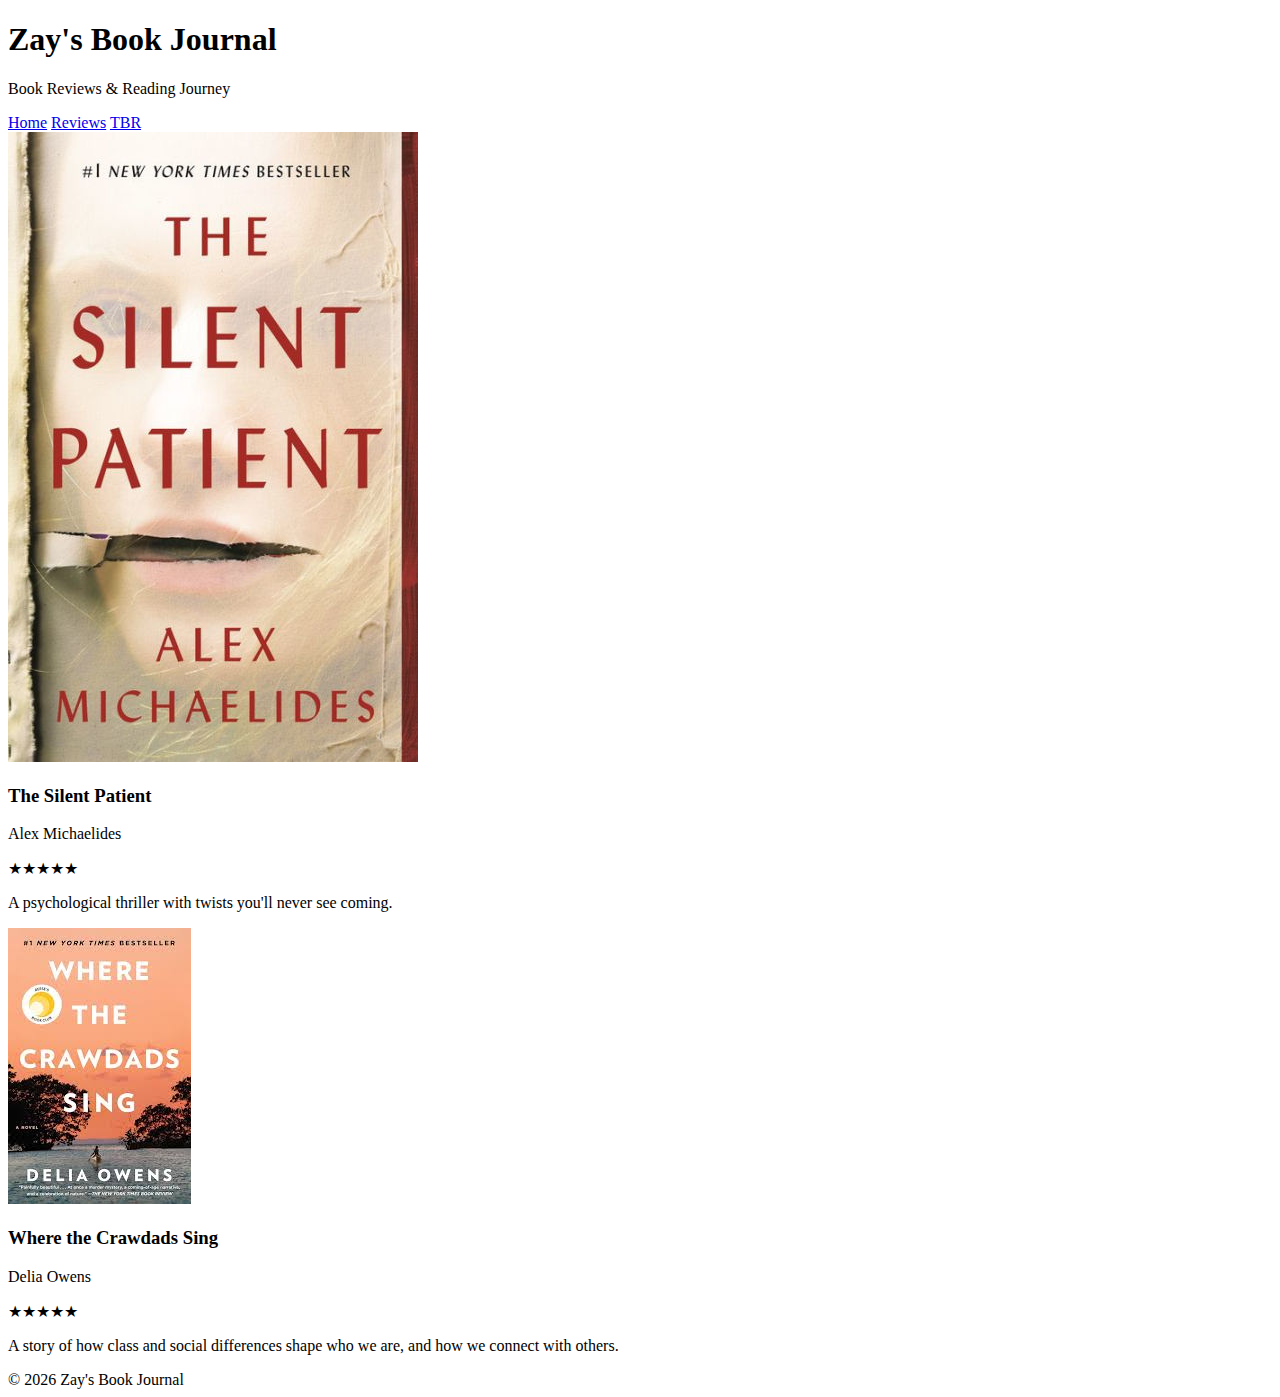
<file: reviews.html>
<!DOCTYPE html>
<html lang="en">
<head>
  <meta charset="UTF-8">
  <title>Zay's Book Journal</title>
  <link rel="stylesheet" href="styles.css">
</head>
<body>

  <header>
    <div class="logo"></div>
    <div>
      <h1>Zay's Book Journal</h1>
      <p>Book Reviews & Reading Journey</p>
    </div>
  </header>

  <nav class="main-nav">
  <a href="index.html">Home</a>
  <a href="reviews.html">Reviews</a>
  <a href="toberead.html">TBR</a>
</nav>

  <div class="review-card">
    <img src="the-silent-patient.jpg" alt="The Silent Patient">
    <h3 class="book-title">The Silent Patient</h3>
    <p class="author">Alex Michaelides</p>
    <div class="stars">★★★★★</div>
    <p class="review-text">A psychological thriller with twists you'll never see coming.</p>
  </div>

  <div class="review-card">
    <img src="crawdads.jpeg" alt="Crawdads">
    <h3 class="book-title">Where the Crawdads Sing</h3>
    <p class="author">Delia Owens</p>
    <div class="stars">★★★★★</div>
    <p class="review-text">A story of how class and social differences shape who we are, and how we connect with others.</p>
  </div>
 <footer>
    © 2026 Zay's Book Journal
  </footer>
</body>
</html>
</file>
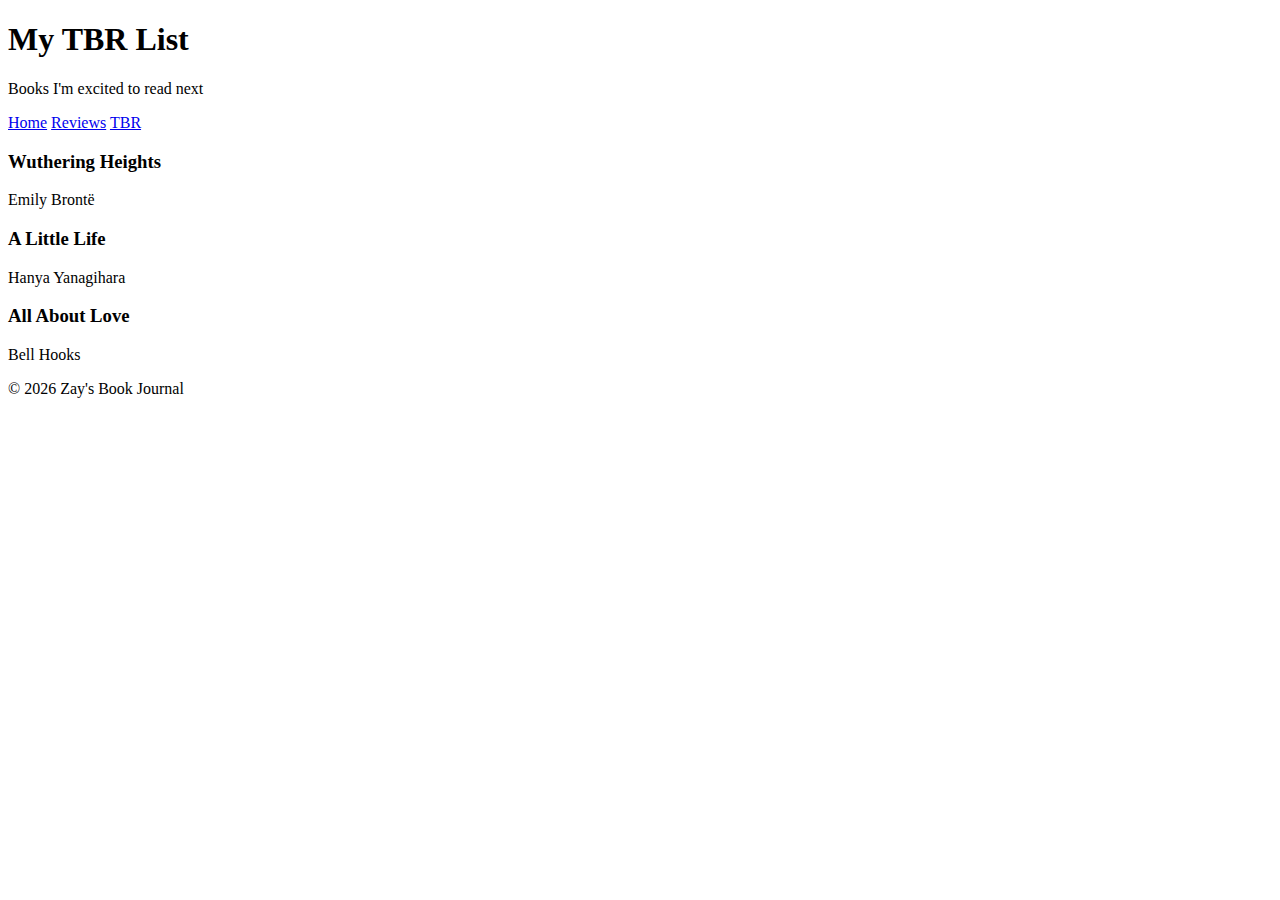
<file: TBR2.html>
<!DOCTYPE html>
<html lang="en">
<head>
  <meta charset="UTF-8">
  <title>TBR List - Zay's Book Journal</title>
  <link rel="stylesheet" href="styles.css">
</head>
<body>

  <header>
    <h1>My TBR List</h1>
    <p>Books I'm excited to read next</p>
  </header>

<nav class="main-nav">
  <a href="index.html">Home</a>
  <a href="reviews.html">Reviews</a>
  <a href="tbr2.html">TBR</a>
</nav>

  <section class="tbr-container">

    <div class="tbr-card">
      <h3 class="book-title">Wuthering Heights</h3>
      <p class="author">Emily Brontë</p>
    </div>

    <div class="tbr-card">
      <h3 class="book-title">A Little Life</h3>
      <p class="author">Hanya Yanagihara</p>
    </div>

    <div class="tbr-card">
      <h3 class="book-title">All About Love</h3>
      <p class="author">Bell Hooks</p>
    </div>

  </section>

  <footer>
    © 2026 Zay's Book Journal
  </footer>

</body>
</html>
</file>
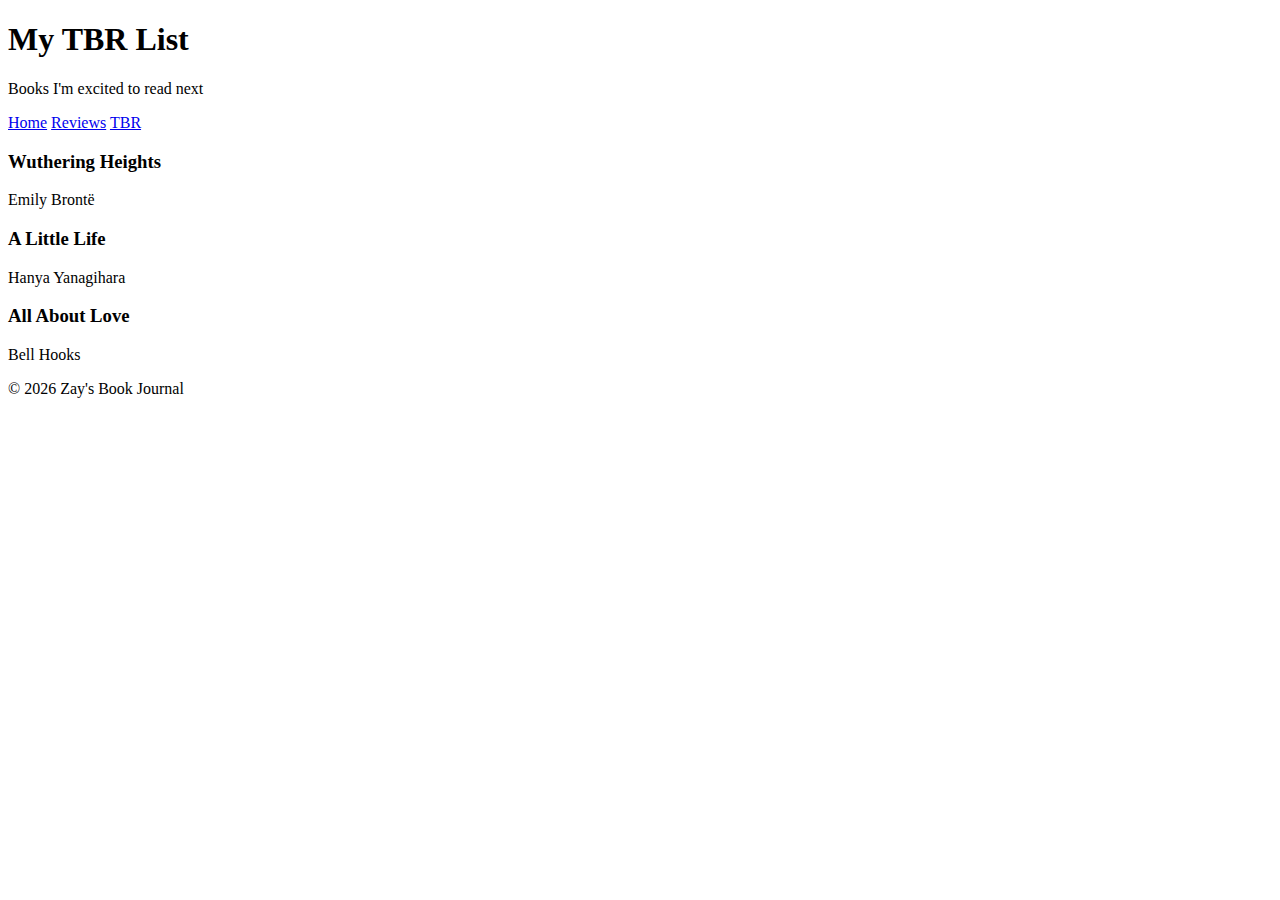
<file: toberead.html>
<!DOCTYPE html>
<html lang="en">
<head>
  <meta charset="UTF-8">
  <title>TBR List - Zay's Book Journal</title>
  <link rel="stylesheet" href="styles.css">
</head>
<body>

  <header>
    <h1>My TBR List</h1>
    <p>Books I'm excited to read next</p>
  </header>

<nav class="main-nav">
  <a href="index.html">Home</a>
  <a href="reviews.html">Reviews</a>
  <a href="toberead.html">TBR</a>
</nav>

  <section class="tbr-container">

    <div class="tbr-card">
      <h3 class="book-title">Wuthering Heights</h3>
      <p class="author">Emily Brontë</p>
    </div>

    <div class="tbr-card">
      <h3 class="book-title">A Little Life</h3>
      <p class="author">Hanya Yanagihara</p>
    </div>

    <div class="tbr-card">
      <h3 class="book-title">All About Love</h3>
      <p class="author">Bell Hooks</p>
    </div>

  </section>

  <footer>
    © 2026 Zay's Book Journal
  </footer>

</body>
</html>
</file>
<file: styles.css>

</file>
